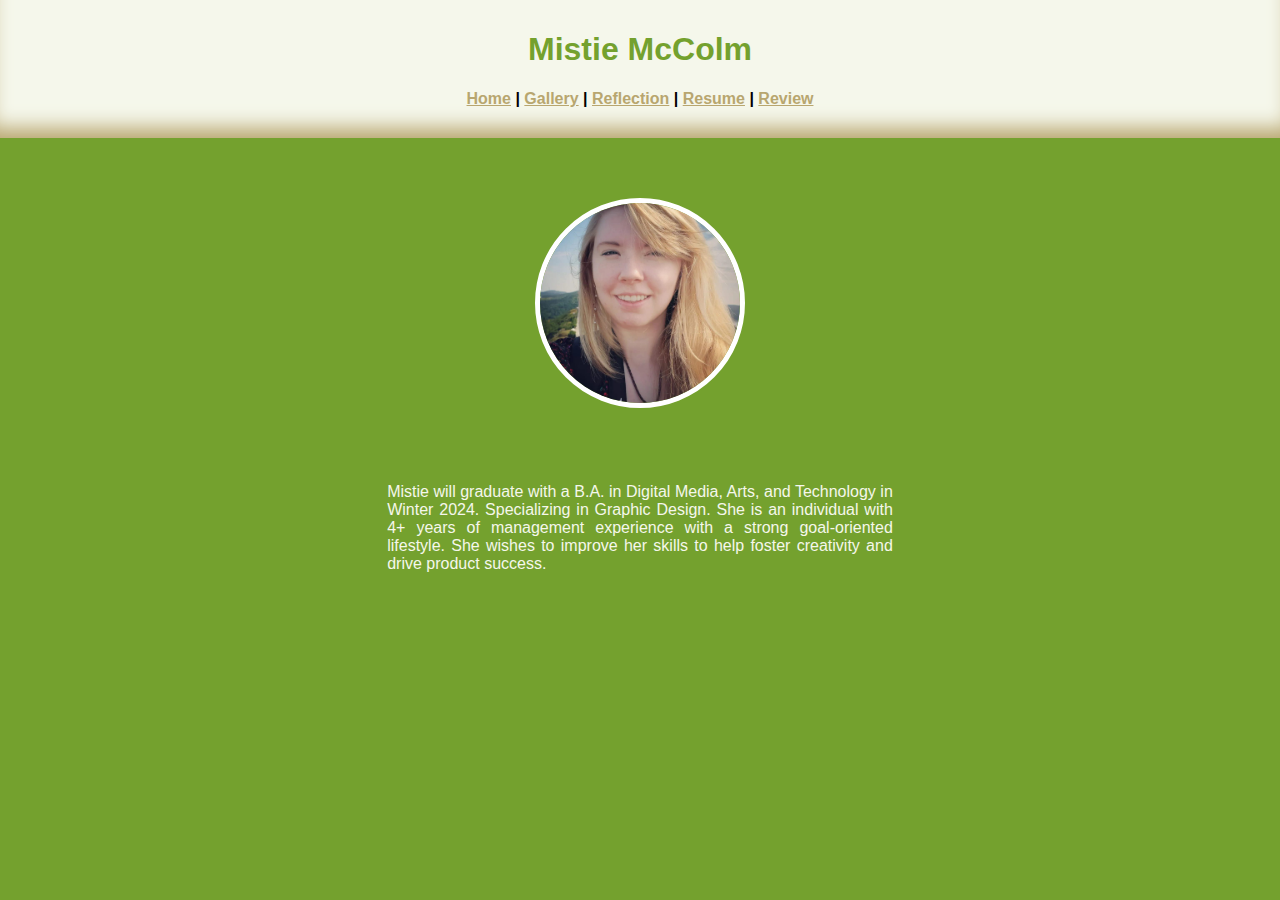
<file: docs/index.html>
<!DOCTYPE html>
<html>
    <head>
        <title>Home</title>
        <meta charset="UTF-8" />
        <meta name="viewport" content="width=device-width, initial-scale=1.0" />
        <link rel="stylesheet" type="text/css" href="style.css" />
        <link rel="icon" type="image/png" href="images/herbicon.png"/>
    </head>
    <body>
        <div class="header">
            <h1>Mistie McColm</h1>
            <nav>
                <b><a href="index.html">Home</a> | <a href="gallery.html">Gallery</a> | <a
                    href="reflection.html">Reflection</a> | <a href="resume.html">Resume</a> | <a href="review.html">Review</a></b>
            </nav>
        </div>
        <h2>About Me</h2>
        <img src="images/profile.jpg" alt="A picture of Mistie" id="circle" />
        <p id="text">
            Mistie will graduate with a B.A. in Digital Media, Arts, and Technology in Winter 2024. Specializing in Graphic Design. She is an individual with 4+ years of management experience with a strong goal-oriented lifestyle. She wishes to improve her skills to help foster creativity and drive product success.
        </p>
    </body>
</html>
</file>
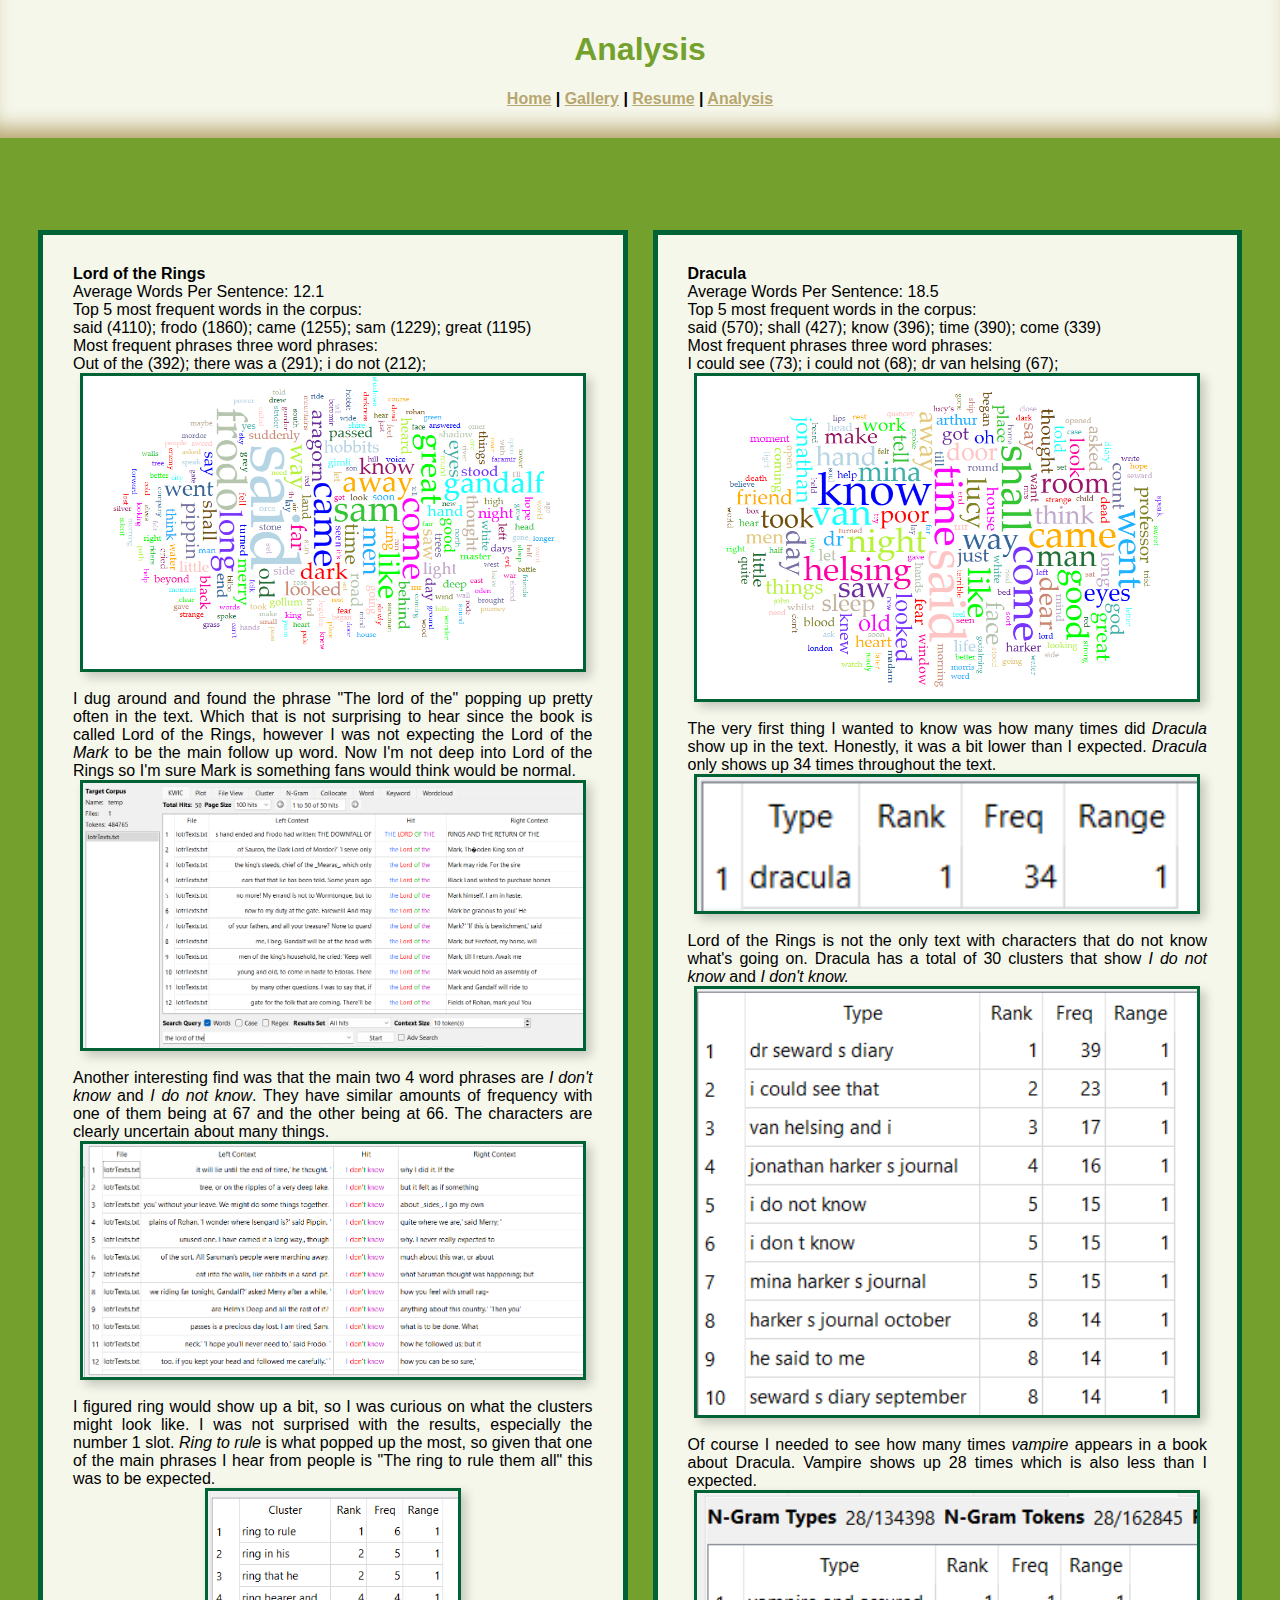
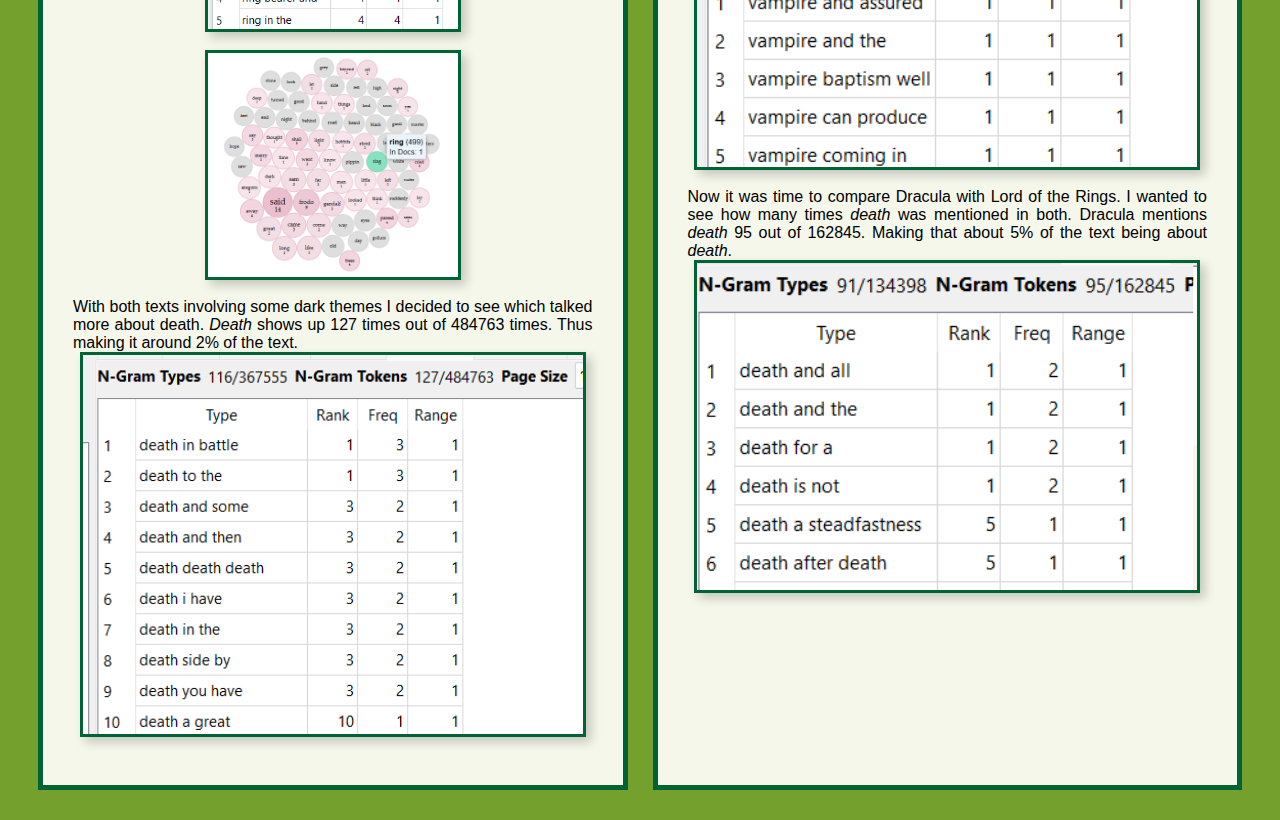
<file: docs/analysis.html>
<!DOCTYPE html>
<html>
    <head>
        <title>Mistie McColm - Analysis</title>
        <meta charset="UTF-8" />
        <meta name="viewport" content="width=device-width, initial-scale=1.0" />
        <link rel="stylesheet" type="text/css" href="style.css" />
        <link rel="icon" type="image/png" href="images/herbicon.png"/>
    </head>
    <body>
        <div class="header">
        <h1>Analysis</h1>
        <nav>
            <b><a href="index.html">Home</a> | <a href="gallery.html">Gallery</a> | <a
                    href="resume.html">Resume</a> | <a href="analysis.html">Analysis</a></b>
        </nav>
        </div>
        <div class="analysis">
            <div class="left">
                    <b>Lord of the Rings</b><br/>
                    Average Words Per Sentence: 12.1<br/>
                    Top 5 most frequent words in the corpus:<br/>
                    said (4110); frodo (1860); came (1255); sam (1229); great (1195)<br/>
                    Most frequent phrases three word phrases:<br/>
                    Out of the (392); there was a (291); i do not (212);<br/>
                <img src="images/lotrtext.png" alt="Lord of the Rings text bubble" style="width:500px; border: 3px solid  #006335; box-shadow: 5px 5px 10px rgba(0, 0, 0, 0.2);" /><br/>
                I dug around and found the phrase "The lord of the" popping up pretty often in the text. Which that is not surprising to hear since the book is called Lord of the Rings, however I was not expecting the Lord of the <i>Mark</i> to be the main follow up word. Now I'm not deep into Lord of the Rings so I'm sure Mark is something fans would think would be normal.
                <img src="images/thelordofthe.png" alt="Lord of the phrase" style="width:500px; border: 3px solid  #006335; box-shadow: 5px 5px 10px rgba(0, 0, 0, 0.2);" /><br/>
                Another interesting find was that the main two 4 word phrases are <i>I don't know</i> and <i>I do not know</i>. They have similar amounts of frequency with one of them being at 67 and the other being at 66. The characters are clearly uncertain about many things.
                <img src="images/idontknow.png" alt="The frequency and what shows up around the cluster I don't know" style="width:500px; border: 3px solid  #006335; box-shadow: 5px 5px 10px rgba(0, 0, 0, 0.2);" /><br/>
               I figured ring would show up a bit, so I was curious on what the clusters might look like. I was not surprised with the results, especially the number 1 slot.  <i>Ring to rule</i> is what popped up the most, so given that one of the main phrases I hear from people is "The ring to rule them all" this was to be expected.
                <img src="images/ring.png" alt="Top 5 Ring clusters in LotR" style="width:250px; border: 3px solid  #006335; box-shadow: 5px 5px 10px rgba(0, 0, 0, 0.2);" /><br/>
                <img src="images/ring2.png" alt="Shows that Ring appears 499 times and what words it shows up next to." style="width:250px; border: 3px solid  #006335; box-shadow: 5px 5px 10px rgba(0, 0, 0, 0.2);" /><br/>
                With both texts involving some dark themes I decided to see which talked more about death. <i>Death</i> shows up 127 times out of 484763 times. Thus making it around 2% of the text.
                <img src="images/lotrdeath.png" alt="The amount of times Death appears in The Lord of the Rings text" style="width:500px; border: 3px solid  #006335; box-shadow: 5px 5px 10px rgba(0, 0, 0, 0.2);" /><br/>
            </div>
            <div class="right">
                <b>Dracula</b><br/>
                    Average Words Per Sentence: 18.5<br/>
                    Top 5 most frequent words in the corpus:<br/>
                    said (570); shall (427); know (396); time (390); come (339)<br/>
                    Most frequent phrases three word phrases:<br/>
                    I could see (73); i could not (68); dr van helsing (67);<br/>
                <img src="images/dractext.png" alt="Dracula text bubble" style="width:500px; border: 3px solid  #006335; box-shadow: 5px 5px 10px rgba(0, 0, 0, 0.2);" /><br/>
                The very first thing I wanted to know was how many times did <i>Dracula</i> show up in the text. Honestly, it was a bit lower than I expected. <i>Dracula</i> only shows up 34 times throughout the text.
                <img src="images/dracula.png" alt="Dracula shows up 34 times in the text" style="width:500px; border: 3px solid  #006335; box-shadow: 5px 5px 10px rgba(0, 0, 0, 0.2);" /><br/>
                Lord of the Rings is not the only text with characters that do not know what's going on. Dracula has a total of 30 clusters that show <i>I do not know</i> and <i>I don't know.</i><br/>
                <img src="images/dngram.png" alt="Dracula characters saying I don't know or I do not know" style="width:500px; border: 3px solid  #006335; box-shadow: 5px 5px 10px rgba(0, 0, 0, 0.2);" /><br/>
                Of course I needed to see how many times <i>vampire</i> appears in a book about Dracula. Vampire shows up 28 times which is also less than I expected.
                <img src="images/vampire.png" alt="Vampire frequency" style="width:500px; border: 3px solid  #006335; box-shadow: 5px 5px 10px rgba(0, 0, 0, 0.2);" /><br/>
                Now it was time to compare Dracula with Lord of the Rings. I wanted to see how many times <i>death</i> was mentioned in both. Dracula mentions <i>death</i> 95 out of 162845. Making that about 5% of the text being about <i>death</i>.
                <img src="images/ddeath.png" alt="Death being mentioned in Dracula" style="width:500px; border: 3px solid  #006335; box-shadow: 5px 5px 10px rgba(0, 0, 0, 0.2);" /><br/>
            </div>
            
            
        </div>

    </body>
</html>
</file>
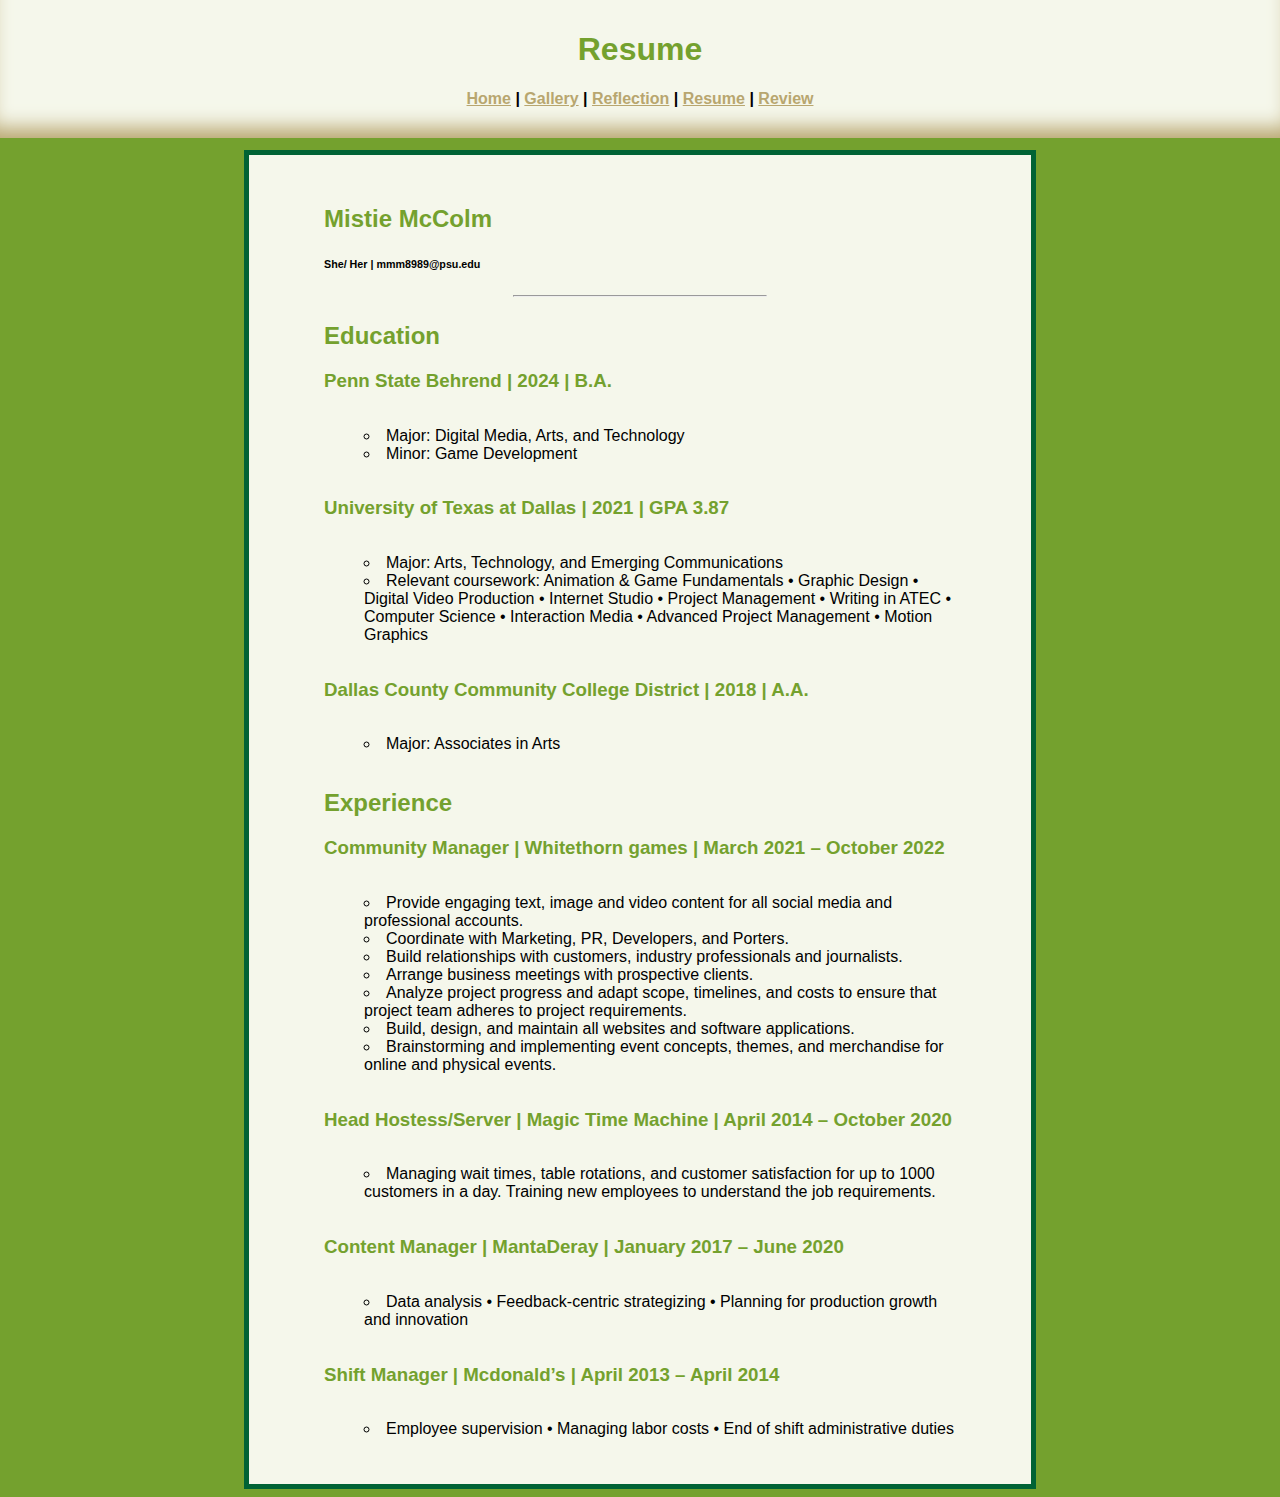
<file: docs/resume.html>
<!DOCTYPE html>
<html>
    <head>
        <title>Mistie McColm - Resume</title>
        <meta charset="UTF-8" />
        <meta name="viewport" content="width=device-width, initial-scale=1.0" />
        <link rel="stylesheet" type="text/css" href="style.css" />
        <link rel="icon" type="image/png" href="images/herbicon.png"/>
    </head>
    <body>
        <div class="header">
            <h1>Resume</h1>
            <nav>
                <b><a href="index.html">Home</a> | <a href="gallery.html">Gallery</a> | <a
                    href="reflection.html">Reflection</a> | <a href="resume.html">Resume</a> | <a href="review.html">Review</a></b>
            </nav>
        </div>
        <div class="text-box">
        <section>
            <h2>Mistie McColm</h2>
            <h6>She/ Her | mmm8989@psu.edu</h6>
            <hr>
        </section>
        <section>
            <h2>Education</h2>
            <p>
                <h3>Penn State Behrend | 2024 | B.A.</h3>
                <ul>
                    <li>Major: Digital Media, Arts, and Technology</li>
                    <li>Minor: Game Development</li>
                </ul>
                <h3>University of Texas at Dallas | 2021 | GPA 3.87</h3>
                <ul>
                    <li>Major: Arts, Technology, and Emerging Communications</li>
                    <li>Relevant coursework: Animation &amp; Game Fundamentals • Graphic Design •
                        Digital Video Production • Internet Studio • Project Management • Writing in
                        ATEC • Computer Science • Interaction Media • Advanced Project Management •
                        Motion Graphics</li>
                </ul>
                <h3>Dallas County Community College District | 2018 | A.A.</h3>
                <ul>
                <li>Major: Associates in Arts</li>
                </ul>
            
        </section>
        <section>
            <h2>Experience</h2>
            <p>
                <h3>Community Manager | Whitethorn games | March 2021 – October 2022</h3>
                <ul>
                    <li>Provide engaging text, image and video content for all social media and
                        professional accounts.</li>
                    <li>Coordinate with Marketing, PR, Developers, and Porters.</li>
                    <li>Build relationships with customers, industry professionals and
                        journalists.</li>
                    <li>Arrange business meetings with prospective clients.</li>
                    <li>Analyze project progress and adapt scope, timelines, and costs to ensure
                        that project team adheres to project requirements.</li>
                    <li>Build, design, and maintain all websites and software applications.</li>
                    <li>Brainstorming and implementing event concepts, themes, and merchandise for
                        online and physical events.</li>
                </ul>
                <h3>Head Hostess/Server | Magic Time Machine | April 2014 – October 2020</h3>
                <ul>
                 <li>Managing wait times, table rotations, and customer satisfaction for up to 1000
                customers in a day. Training new employees to understand the job requirements.</li>
                </ul>
                <h3>Content Manager | MantaDeray | January 2017 – June 2020</h3>
                <ul><li>Data analysis • Feedback-centric strategizing • Planning for production growth and innovation</li></ul>
                    <h3>Shift Manager | Mcdonald’s | April 2013 – April 2014</h3>
                <ul><li>Employee supervision • Managing labor costs • End of shift administrative duties</li></ul>
           
        </section>
        </div>
    </body>
</html>
</file>
<file: docs/style.css>
body {
    background: #74A12E;
    text-align: justify;
    font-family: Helvetica;
    color: black;
}
img {
    display: block;
    margin-left: auto;
    margin-right: auto;

}
.kamiimg {
    display: block;
    margin: 25px auto;
    width: 70%;
    border: solid 3px #b1dcfe;

}
.kamiimgheader {
    display: block;
    margin-bottom: 25px;
    width: 100%;

}
hr {
    width: 40%;
    margin: 25px auto;
}
a {
    color: #B8A66F;
}
p {
    width: 40%;
    margin-left: auto;
    margin-right: auto;
}
ul,
ol {
    display: inline-block;
    text-align: left;
    list-style: circle;
    list-style-position: inside;
}
.row {
    display: flex;
    flex-wrap: wrap;
    padding: 0 4px;
}

.column {
    margin-left: auto;
    margin-right: auto;
    flex: 25%;
    padding: 0 10px;
}

.column img {
    margin-top: 8px;
    vertical-align: middle;
    width: 100%;
}
h1,
h2,
h3 {
    color: #74A12E;
}
div.text-box {
    width: 50%;
    padding: 30px 75px;
    border: 5px solid #006335;
    margin-left: auto;
    margin-right: auto;
    background-color: #F5F7EB;
    margin-top: 150px;
}
div.text-box-kami {
    width: 50%;
    padding: 30px 75px;
    border: 5px solid #334da4;
    margin-left: auto;
    margin-right: auto;
    background-color: #F5F7EB;
    margin-top: 200px;
    font-family: "Danto-Lite-Normal";
    font-size: 24px;
}

div.header {
    text-align: center;
    background-color: #F5F7EB;
    -moz-box-shadow: inset 0 -20px 20px -10px #B8A66F;
    -webkit-box-shadow: inset 0 -20px 20px -10px #B8A66F;
    box-shadow: inset 0px -20px 20px -10px #B8A66F;
    position: fixed;
    top: 0;
    left: 0;
    padding-top: 10px;
    padding-bottom: 30px;
    width: 100vw;
}

div.header-kami {
    font-family: "Danto-Lite-Normal";
    text-align: center;
    background-color: #F5F7EB;
    -moz-box-shadow: inset 0 -20px 20px -10px #b1dcfe;
    -webkit-box-shadow: inset 0 -20px 20px -10px #b1dcfe;
    box-shadow: inset 0px -20px 20px -10px #b1dcfe;
    position: fixed;
    top: 0;
    left: 0;
    padding-top: 10px;
    padding-bottom: 30px;
    width: 100vw;
}

#circle {
    border-radius: 50%;
    margin-top: 150px;
    border: solid white 5px;
    width: 200px;
}

#text {
    margin-top: 75px;
    color: #F5F7EB;
}

div.gallery {
    width: 400px;
    margin-top: 150px;
    margin-left: auto;
    margin-right: auto;
    text-align: center;
    color: white;
    margin-bottom: 25px;
}

.analysis {
    display: flex;
    padding-top: 200px;
    justify-content: space-around;
    margin: 30px;
}

.left {
    flex: 40%;
    padding: 30px;
    border: 5px solid #006335;
    background-color: #F5F7EB;
    margin-right: 25px;
}
.right {
    flex: 40%;
    padding: 30px;
    border: 5px solid #006335;
    background-color: #F5F7EB;
}
.shadowbox {
    display: inline-block;
    box-shadow: 5px 5px 10px rgba(0, 0, 0, 0.5);
}
.borderbox {
    width: 500px;
    border: 5px solid #006335;
}
a.kami {
    color: #334da4;
}

@font-face {
    font-family: 'Danto-Lite-Normal';
    src: url('kami/dantolite.ttf') format('opentype');
}

.kamibackground {
    background: #b1dcfe;
    background-image: url('kami/kamibackground.jpg');
    background-size: 100vw;
    background-repeat: no-repeat;
    background-attachment: fixed;

}
.audio-container {
    display: flex;
    justify-content: center;
    align-items: center;
    margin: 25px auto;
}
iframe {
     width: 90%;
     height: 500px;
     display: flex;
     justify-content: center;
     align-items: center;
     margin: 30px auto;
}
</file>
